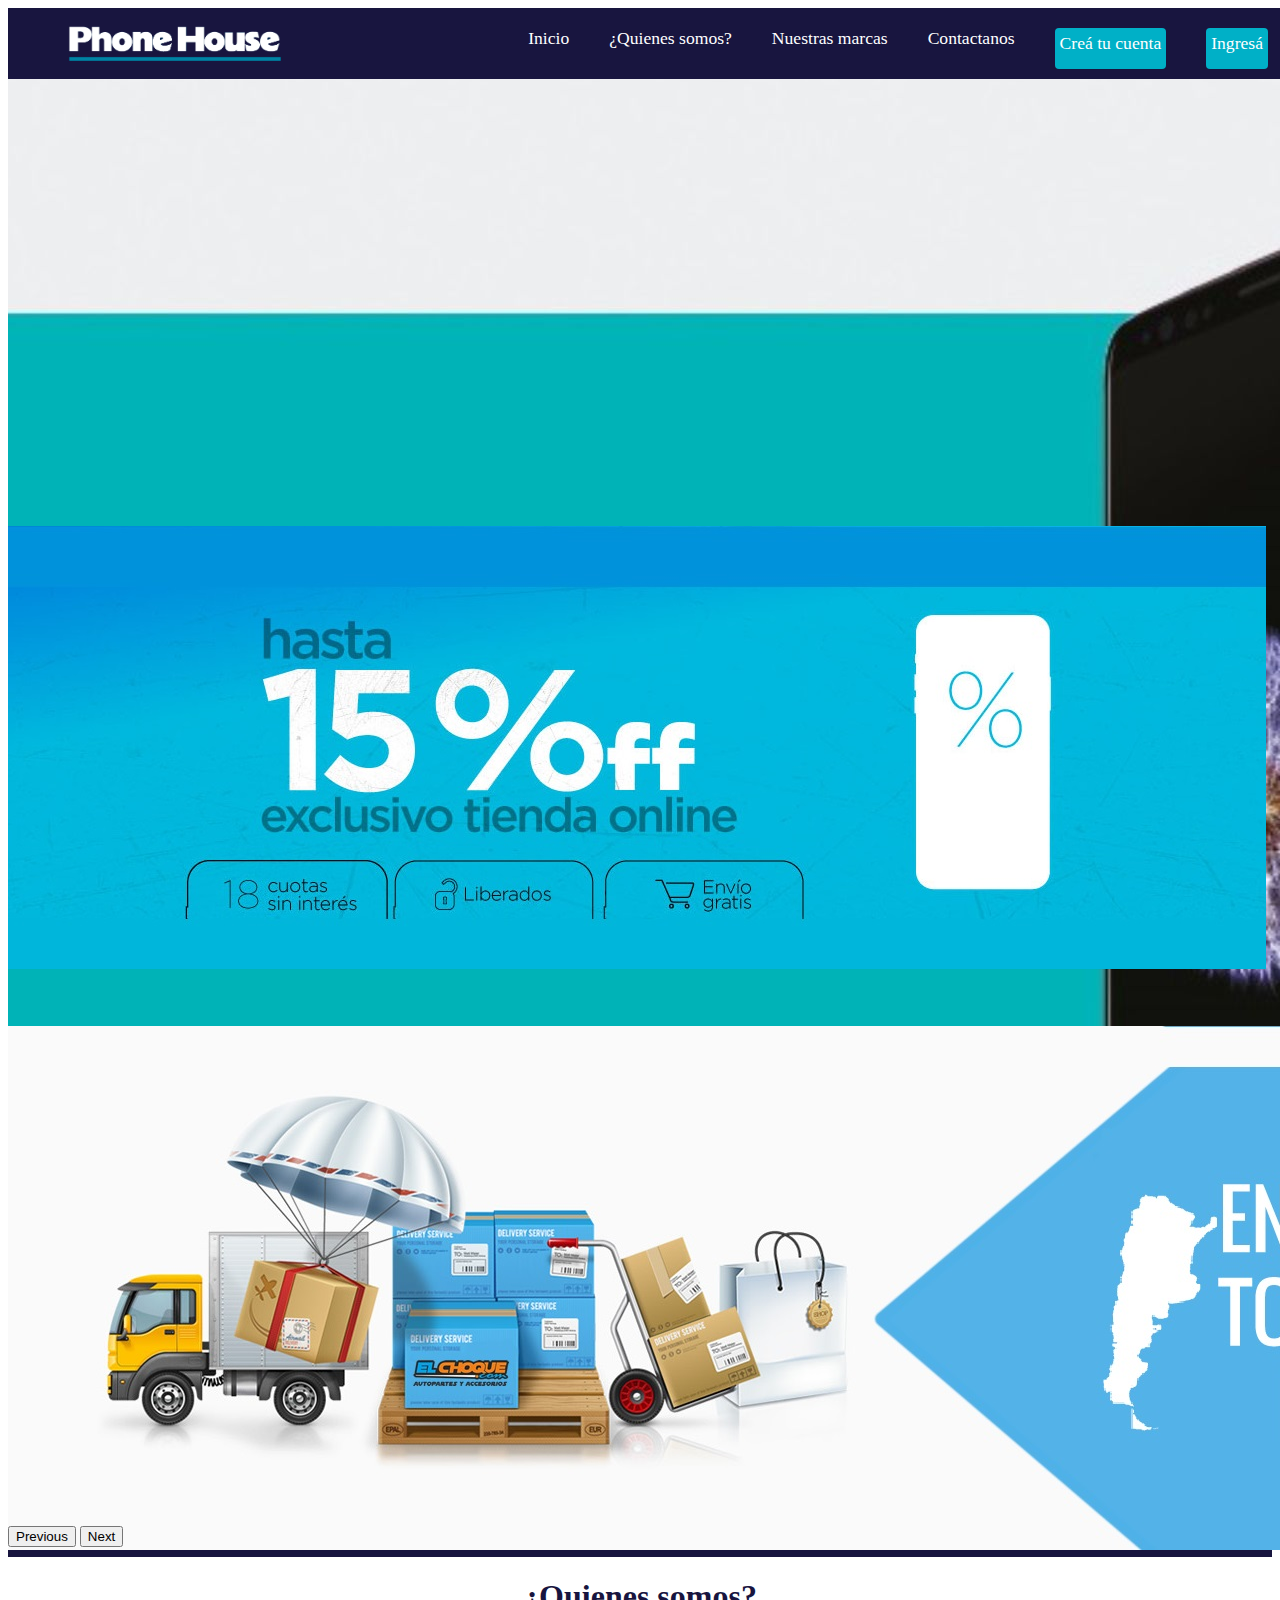
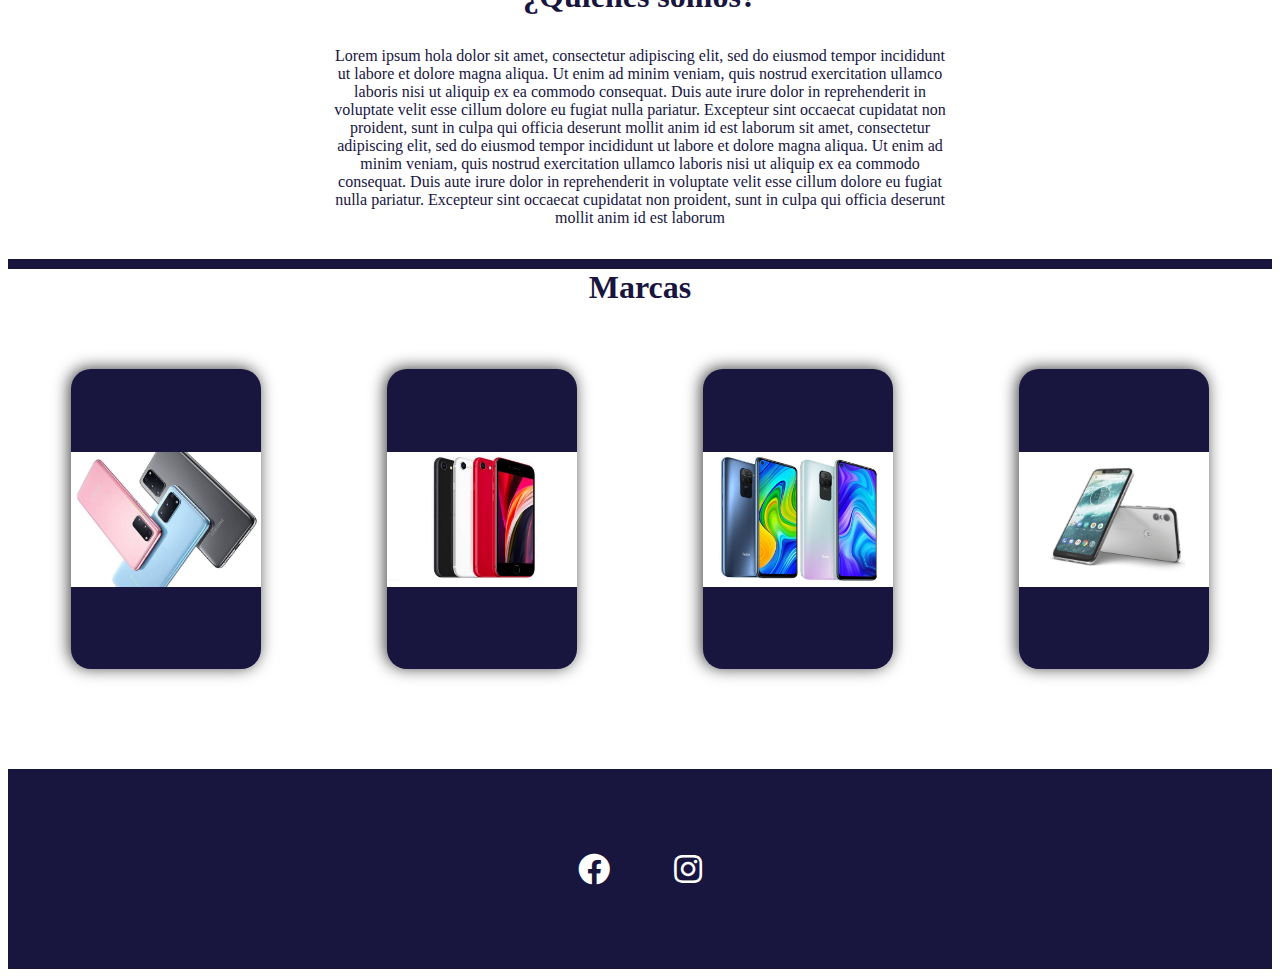
<file: index.html>
<head>
    
    <title>Document</title>
    <meta charset="UTF-8">
    <meta http-equiv="X-UA-Compatible" content="IE=edge">
    <script arc="script.js"></script>
    <link rel="stylesheet" href="./fontawesome/fontawesome-free-5.15.3-web/css/all.css">
    <link rel="preconnect" href="https://fonts.gstatic.com">

    <link href="https://cdn.jsdelivr.net/npm/bootstrap@5.0.1/dist/css/bootstrap.min.css" rel="stylesheet"
        integrity="sha384-+0n0xVW2eSR5OomGNYDnhzAbDsOXxcvSN1TPprVMTNDbiYZCxYbOOl7+AMvyTG2x" crossorigin="anonymous">
    <link href="https://cdn.jsdelivr.net/npm/bootstrap@5.0.1/dist/css/bootstrap.min.css" rel="stylesheet"
        integrity="sha384-+0n0xVW2eSR5OomGNYDnhzAbDsOXxcvSN1TPprVMTNDbiYZCxYbOOl7+AMvyTG2x" crossorigin="anonymous">
    <link rel="stylesheet" href="index.css">
    
</head>

<body>
    <header>
        <nav class="menu">
            <div class="container-logo">
                <img src="img/logo.png" alt="">
            </div>
            <ul class="barranav">
                <li>
                    <a class="item" href="#carouselExampleIndicators">
                        Inicio
                    </a>
                </li>
                <li>
                    <a class="item" href="#quienesomos">
                        ¿Quienes somos?
                    </a>
                </li>
                <li>
                    <a class="item" href="#marcas">
                        Nuestras marcas
                    </a>
                </li>
                <li>
                    <a class="item" href="">
                        Contactanos
                    </a>
                </li>

                <li>
                    <div class="iniciar">
                        <a href="registrarse.html">
                            Creá tu cuenta
                        </a>
                    </div>
                </li>
                <li>
                    <div class="iniciar">
                        <a href="login.html">
                            Ingresá
                        </a>          
                    </div>
                </li>
            </ul>

        </nav>
    </header>


    <div id="carouselExampleIndicators" class="carousel slide" data-bs-ride="carousel">
        <div class="carousel-indicators">
            <button type="button" data-bs-target="#carouselExampleIndicators" data-bs-slide-to="0" class="active"
                aria-current="true" aria-label="Slide 1"></button>
            <button type="button" data-bs-target="#carouselExampleIndicators" data-bs-slide-to="1"
                aria-label="Slide 2"></button>
            <button type="button" data-bs-target="#carouselExampleIndicators" data-bs-slide-to="2"
                aria-label="Slide 3"></button>
        </div>
        <div class="carousel-inner">
            <div class="carousel-item active">
                <img src="img/descuentos3.jpg" class="d-block w-100" alt="...">
            </div>
            <div class="carousel-item">
                <img src="img/descuentos4.jpg" class="d-block w-100" alt="...">
            </div>
            <div class="carousel-item">
                <img src="img/envios.jpg"d-block w-100" alt="...">
            </div>
        </div>
        <button class="carousel-control-prev" type="button" data-bs-target="#carouselExampleIndicators"
            data-bs-slide="prev">
            <span class="carousel-control-prev-icon" aria-hidden="true"></span>
            <span class="visually-hidden">Previous</span>
        </button>
        <button class="carousel-control-next" type="button" data-bs-target="#carouselExampleIndicators"
            data-bs-slide="next">
            <span class="carousel-control-next-icon" aria-hidden="true"></span>
            <span class="visually-hidden">Next</span>
        </button>
    </div>



    <script src="https://cdn.jsdelivr.net/npm/bootstrap@5.0.1/dist/js/bootstrap.bundle.min.js"
        integrity="sha384-gtEjrD/SeCtmISkJkNUaaKMoLD0//ElJ19smozuHV6z3Iehds+3Ulb9Bn9Plx0x4"
        crossorigin="anonymous"></script>

    <section class="quienes-somos" id="quienesomos">
        <h1>¿Quienes somos?</h1>
        <p>
            Lorem ipsum hola dolor sit amet, consectetur adipiscing elit, sed do eiusmod tempor incididunt ut labore et
            dolore magna aliqua. Ut enim ad minim veniam, quis nostrud exercitation ullamco laboris nisi ut aliquip
            ex ea commodo consequat. Duis aute irure dolor in reprehenderit in voluptate velit esse cillum dolore eu
            fugiat nulla pariatur. Excepteur sint occaecat cupidatat non proident, sunt in culpa qui officia deserunt
            mollit anim id est laborum sit amet, consectetur adipiscing elit, sed do eiusmod tempor incididunt ut
            labore et dolore magna aliqua. Ut enim ad minim veniam, quis nostrud exercitation ullamco laboris nisi
            ut aliquip ex ea commodo consequat. Duis aute irure dolor in reprehenderit in voluptate velit esse
            cillum dolore eu fugiat nulla pariatur. Excepteur sint occaecat cupidatat non proident, sunt in
            culpa qui officia deserunt mollit anim id est laborum
        </p>
    </section>
    <section class="tarjetas" id="marcas">

        <h1>Marcas</h1>

        <div class="tarjeta">
            <img src="img/samsung.jpg" alt="" srcset="">
            <div class="texto">
                <p>Samsung</p>
            </div>
        </div>
        <div class="tarjeta">
            <img src="img/iphone.jpg" alt="" srcset="">
            <div class="texto">
                <p>Iphone</p>
            </div>
        </div>
        <div class="tarjeta">
            <img src="img/xiaomi.jpg" alt="" srcset="">
            <div class="texto">
                <p>Xiaomi</p>
            </div>

        </div>
        <div class="tarjeta">
            <img src="img/motorola.jpg" alt="" srcset="">
            <div class="texto">
                <p>Motorola</p>
            </div>
        </div>

    </section>

    <footer class="contacto" id="contacto">
            <div class="container-icons">
                <a href="">
                    <i class="fab fa-facebook icon-facebook "></i>
                </a>

                <a href="">
                    <i class="fab fa-instagram icon-instagram "></i>
                </a>
            </div>
        </footer>
</body>

</html>
</file>
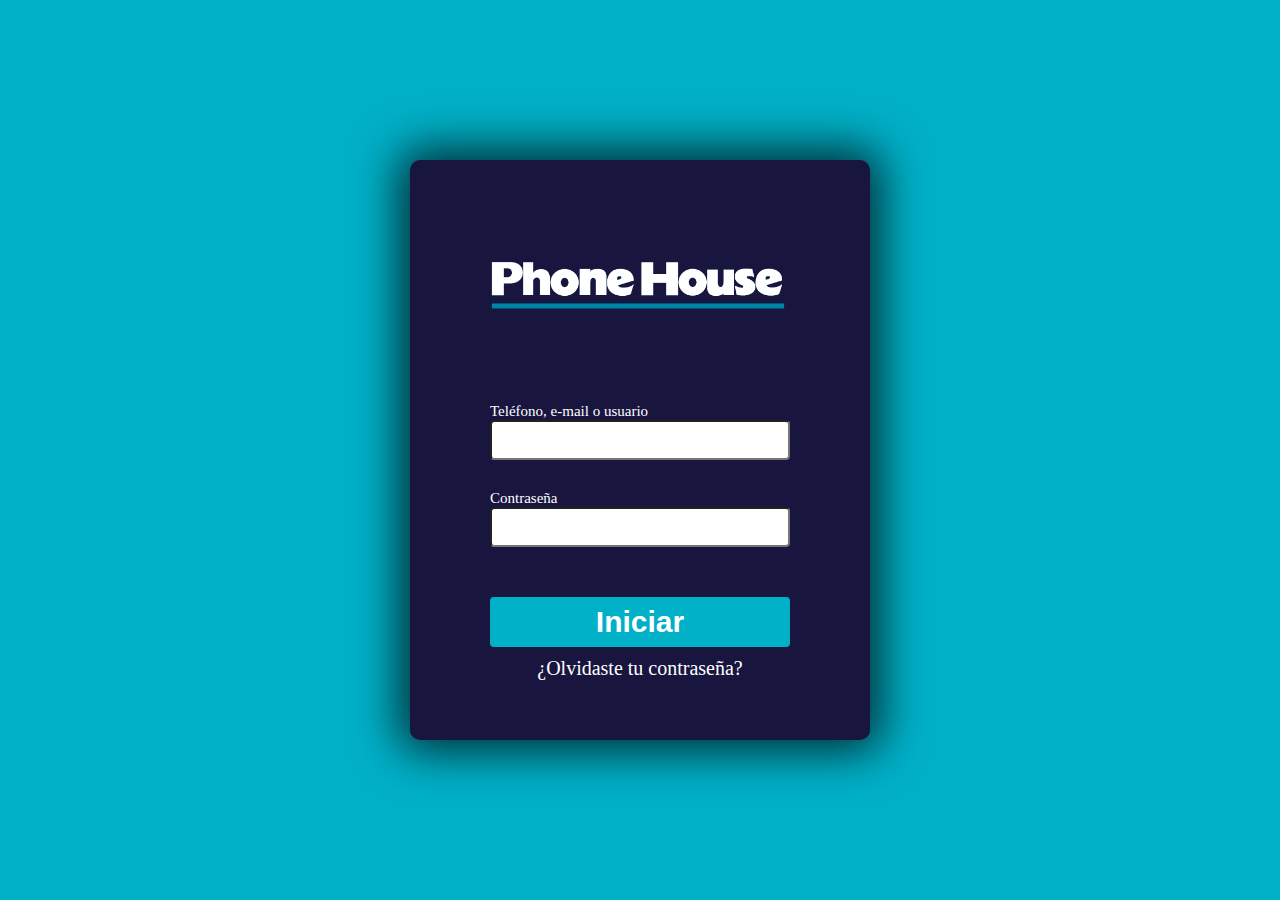
<file: login.html>
<html>

<head>


    <title>Document</title>
    <link rel="stylesheet" href="login.css">
    
</head>

<body>
    <div class="fondo">
        <div class="login">
            <div class="container-logo">
                <img src="img/logo.png" alt="">
            </div>
            <div class="formulario">
                <label>
                    Teléfono, e-mail o usuario
                </label>
                <input type="text">
                <label>
                    Contraseña
                </label>
                <input type="text">
                <div class="container-boton">
                    <a href="index.html">
                        Iniciar     
                    </a>            
                </div>
            </div>
        
                <p>
                    ¿Olvidaste tu contraseña?
                </p>
                
            
            
           

            
        </div>




    </div>

</body>

</html>
</file>
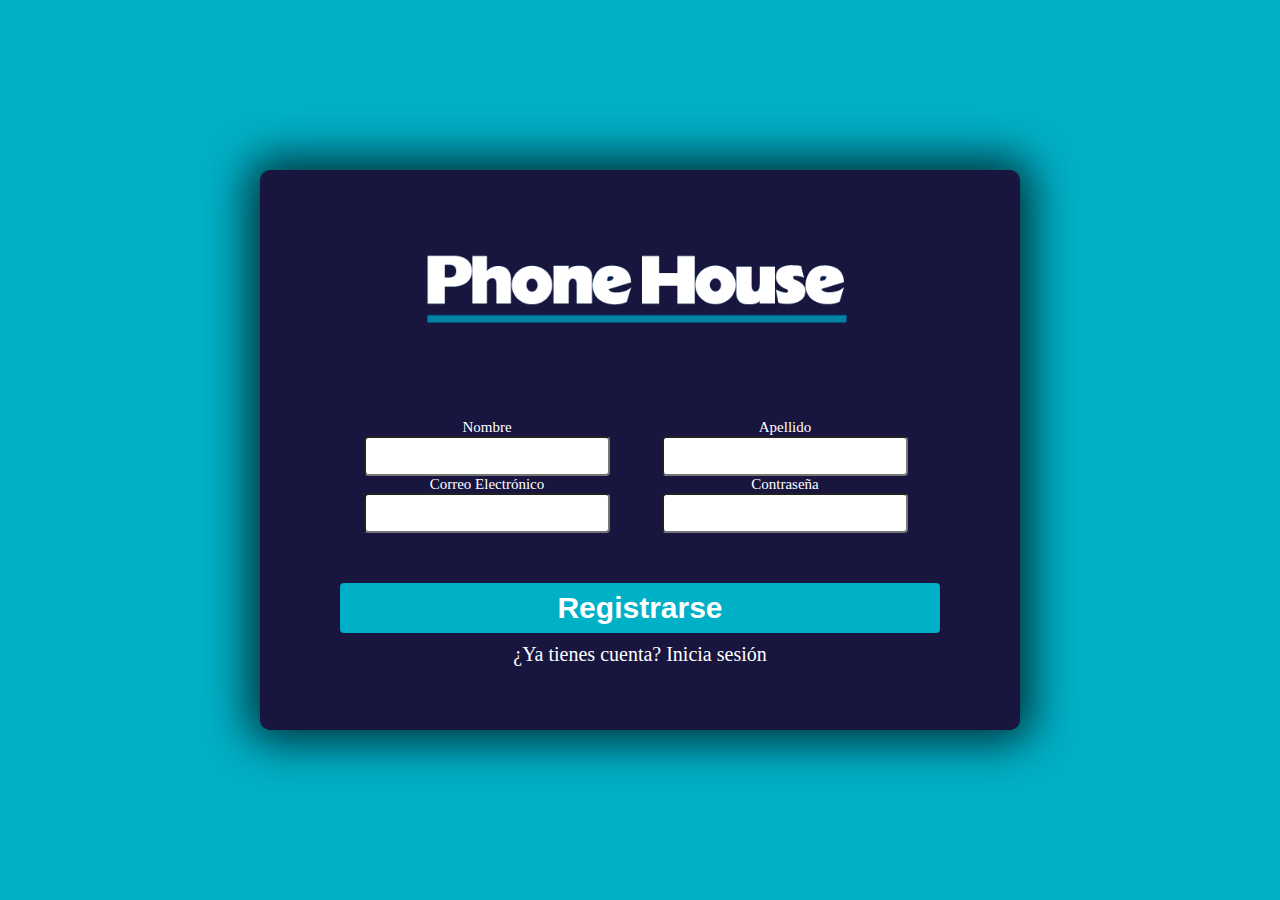
<file: registrarse.html>
<html>

<head>


    <title>Document</title>
    <link rel="stylesheet" href="registrarse.css">

</head>

<body>
    <div class="fondo">
        <div class="login">
            <div class="container-logo">
                <img src="img/logo.png" alt="">
            </div>
            <div class="formulario">
                <div class="campo">
                    <label>
                        Nombre
                    </label>
                    <input type="text">
                </div>
                <div class="campo">
                    <label>
                        Apellido
                    </label>
                    <input type="text">
                </div>
                <div class="campo">
                    <label>
                        Correo Electrónico
                    </label>
                    <input type="text">
                </div>
                <div class="campo">
                    <label>
                        Contraseña
                    </label>
                    <input type="text">
                </div>
                <div class="container-boton">
                    <a href="index.html"> 
                    Registrarse
                    </a>
                </div>
            </div>

            <div class="inicia">
                <p>
                    <a href="login.html">
                    ¿Ya tienes cuenta? Inicia sesión
                    </a>
                </p>
            </div>







        </div>




    </div>

</body>

</html>
</file>
<file: index.css>
a{
    text-decoration: none;
    color: white;
}
.menu{
    background-color: rgb(24, 21, 63);
    width: 100%;
    position: fixed;
    z-index: 3;
    margin: 0;
}
.menu img{
    height:40px;
    margin-left:60px;
}

.container-logo{
    position: absolute;
    width: 25%;
    height: 100%;
    display: flex;
    align-items: center;
}

.barranav{
    list-style: none;
    display: flex;
    justify-content: flex-end;
    margin:0;


}
.barranav li {
    margin: 20px;
    color: white;
    font-size: 1.1em;
    
}
.iniciar{
    width: auto;
    padding:5px;
    height: 100%;
    background-color:#00B0C7;
    border-radius: 4px;
}
.iniciar a{
    transition: all 250ms ease-in-out;
}
.iniciar a:hover{
    color: rgb(24, 21, 63);
}
.iniciar{
    transition: all 250ms ease-in-out;
}
.iniciar:hover{
    transform: scale(1.2);
}
.barranav li a{
    transition: all 250ms ease-in-out;
}
.barranav li .item:hover{
   
    color: #00B0C7;
    font-size: 21px;
}



.carousel-item {
    height: 500px;
}

.quienes-somos{
    width: 100%;
    height: auto;
    background-color:white;
    border:rgb(24, 21, 63) 0px solid;
    border-width:10px 0px;
}
.quienes-somos h1 {
    text-align: center;
    color: rgb(24, 21, 63);
}

.quienes-somos p {
    text-align: center;
    margin: 2rem 20rem;
    color: rgb(24, 21, 63);
}

.tarjetas{
    display: flex;
    justify-content: space-around;
    align-items: center;
    height: 500px;
    width: 100%;
    flex-wrap: wrap;
}
.tarjetas h1{
    position: absolute;
    width: 100%; 
    height: 500px;
    text-align: center;
    color: rgb(24, 21, 63);
}
.tarjeta{

    height: 60%;
    width: 15%;
    transition: all 500ms ease-in;
    box-shadow: -2px -1px 16px 0px rgba(0, 0, 0, 0.75);
    -webkit-box-shadow: -2px -1px 16px 0px rgba(0, 0, 0, 0.75);
    -moz-box-shadow: -2px -1px 16px 0px rgba(0, 0, 0, 0.75);
    position: relative;
    border-radius:20px;
    display: flex;
    align-items: center;
    justify-content: center;
    background-color: rgb(24, 21, 63);
}

.tarjeta:hover {
    cursor: pointer;
    transform: scale(1.2);
}



.tarjeta img {

    object-fit: cover;
    width: 100%;
    
}

.tarjeta:hover .texto{
    opacity: 1;
}
.texto{
    transition: all 700ms ease-in-out;
    top: 0;
    position: absolute;
    background-color: rgba(24, 21, 63, 0.5);
    width: 100%;
    height: 100%;
    opacity:0;
    border-radius:20px;
    display: flex;
    justify-content: center;
    align-items: center;
}

.texto p {
    font-family: 'Open Sans', sans-serif;
    color: white;
    font-size:2em;
}

.contacto{
    width: 100%; 
    height:200px;
    background-color:rgb(24, 21, 63);
    display: flex;
    justify-content: center;
    align-items: center;
}
.container-icons i {
    color: white;
    font-size: 2em;
    margin: 50px 30px;
}
.container-icons i:hover{
    color:#00B0C7;
    transform: scale(2);
    transition: all 250ms ease-in-out;
}
</file>
<file: login.css>
.fondo{
    width: 300px;
    height: 500px;
    background-color: rgb(24, 21, 63);
    border-radius: 10px;
    display: flex;
    justify-content: center;
    align-items: end;
    padding: 40px 80px;
    box-shadow: 0px 0px 46px 11px rgba(0,0,0,0.75);
-webkit-box-shadow: 0px 0px 46px 11px rgba(0,0,0,0.75);
-moz-box-shadow: 0px 0px 46px 11px rgba(0,0,0,0.75);
}
.container-logo{
    width: 100%;
    margin-bottom: 50px;
}
.container-logo img{
    width: 300px;
    margin: 40px 0px;
}


.formulario label{
    color: white;
    display: block;
    margin-top: 30px;
    font-size: 15px;
}
input{
    display: block;
    width: 100%;
    height:40px;
    border-radius: 4px;
}
.formulario{
    display: block;
    width: 100%;
}
.container-boton{
    margin-top: 50px;
    background-color: #00B0C7;;
    width:100%;
    height: 50px;
    display: flex;
    border-radius: 4px;
    justify-content: center;
    align-items: center;
    color: white;
    font-size: 30px;
    font-weight: bold;
    font-family:Arial, Helvetica, sans-serif;
}

.login{
    width: 100%;
}
body{
    display: flex;
    justify-content: center;
    align-items: center;
    background-color:#00B0C7;
}
p{
    color: white;
    width: 100%;
    font-size: 20px;
    text-align: center;
    margin-top: 10px;
    padding: 0;
    transition: all 100ms ease-in-out;

    
}
p:hover{
    color: #00B0C7;
    cursor: pointer;
    font-size: 22px;

}
a{
    text-decoration: none;
    color: white;
    transition: all 100ms ease-in-out;
    transition: all 300ms ease-in-out;
}
a:hover{
    cursor: pointer;
    color:rgb(24, 21, 63);
}
</file>
<file: registrarse.css>
.fondo{
    width: 600px;
    height: 480px;
    background-color: rgb(24, 21, 63);
    border-radius: 10px;
    align-items: end;
    padding: 40px 80px;
    display: inline-block;
    box-shadow: 0px 0px 46px 11px rgba(0,0,0,0.75);
-webkit-box-shadow: 0px 0px 46px 11px rgba(0,0,0,0.75);
-moz-box-shadow: 0px 0px 46px 11px rgba(0,0,0,0.75);
}
.container-logo{
    width: 100%;
    margin-bottom: 50px;
    display: flex;
    justify-content: center;
}
.container-logo img{
    width: 430px;
    margin: 40px 0px;
}


.formulario label{
    color: white;
    margin-top: 30px;
    font-size: 15px;
}
.campo{
    display:inline-block;
    width: 41%;
    text-align: center;
    margin: 0 4%;
    
}
input{
    width: 100%;
    height:40px;
    border-radius: 4px;
    display: block;
}
.formulario{
    display: block;
    width: 100%;
}
.container-boton{
    margin-top: 50px;
    background-color: #00B0C7;;
    width:100%;
    height: 50px;
    display: flex;
    border-radius: 4px;
    justify-content: center;
    align-items: center;
    color: white;
    font-size: 30px;
    font-weight: bold;
    font-family:Arial, Helvetica, sans-serif;
}

.login{
    width: 100%;
}
body{
    display: flex;
    justify-content: center;
    align-items: center;
    background-color:#00B0C7;
}
p{
    font-size: 20px;
    text-align: center;
    margin-top: 10px;
}

a{
    text-decoration: none;
    color: white;
    transition: all 300ms ease-in-out;
}
.inicia a:hover{
    color: #00B0C7;
    font-size: 22px;
    cursor: pointer;
}
.container-boton a:hover{

    cursor: pointer;
    color:rgb(24, 21, 63);
}
</file>
